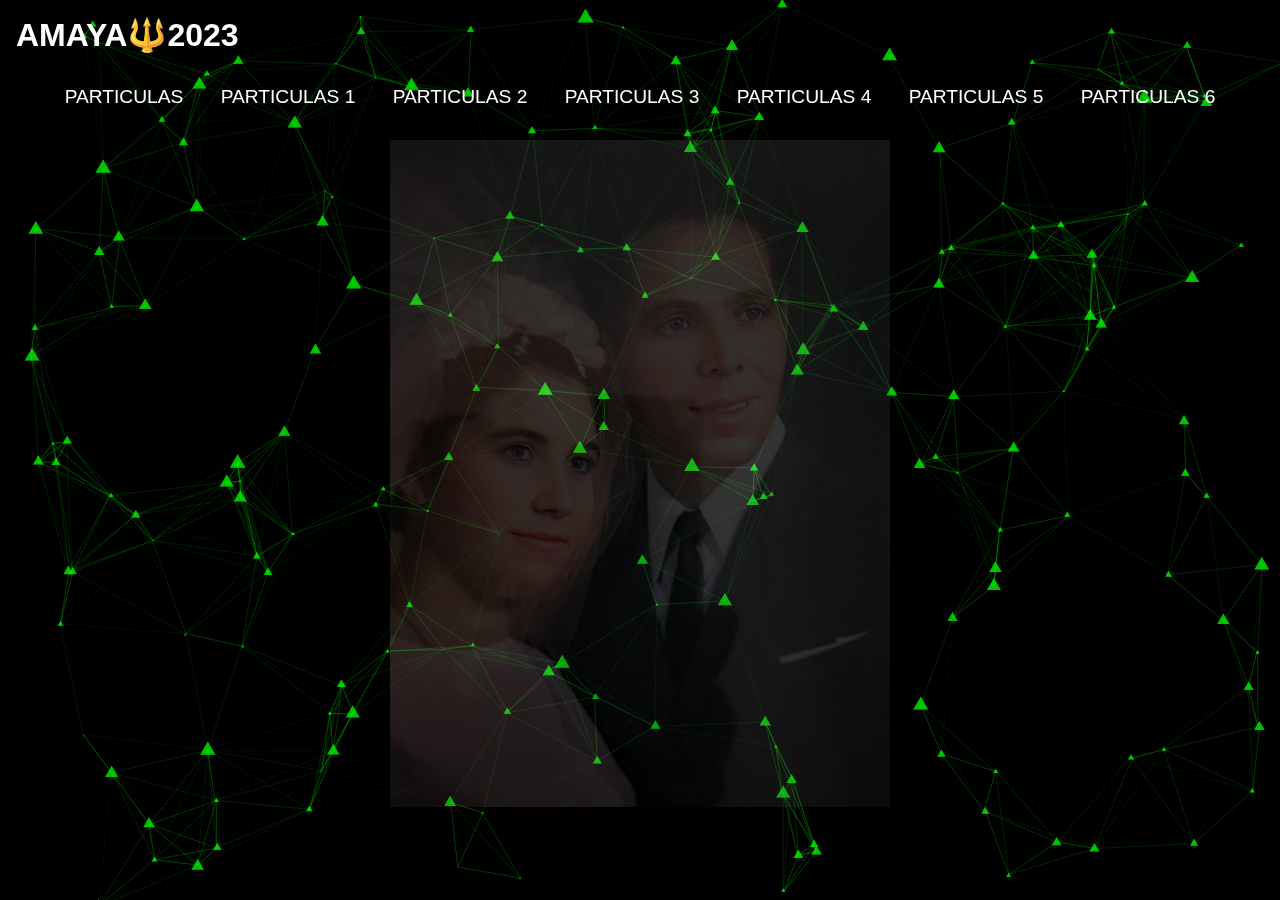
<file: index.html>
<!DOCTYPE html>
<html lang="es">

<head>
    <meta charset="UTF-8">
    <meta http-equiv="X-UA-Compatible" content="IE=edge">
    <meta name="viewport" content="width=device-width, initial-scale=1.0">
    <link rel="shortcut icon" href="images/logo.jpg" type="image/x-icon">
    <link rel="stylesheet" href="./css/styles.css">
    <title>PARTICULAS </title>
</head>

<body>

<!-- CONTENIDO DE LA PAGINA -->
    <main id="principal">


    <h1>AMAYA🔱2023</h1>
    <div class="menu">
      <a href="index.html">PARTICULAS</a>
      <a href="particles-1.html">PARTICULAS 1</a>
      <a href="particles-2.html">PARTICULAS 2</a>
      <a href="particles-3.html">PARTICULAS 3</a>
      <a href="particles-4.html">PARTICULAS 4</a>
      <a href="particles-5.html">PARTICULAS 5</a>
      <a href="particles-6.html">PARTICULAS 6</a>

    </div>
 
   
   <div class="padres">
    <img src="images/padres.png" alt="padres" width="500">
  </div>


    </main>
<!-- /////////////////////////////////////////////////////////////////// -->
    <div id="particles-js"></div>



    <script src="particles.min.js"></script>
    <script>
        particlesJS(
            //PEGAR AQUI EL CONTENIDO DEL ARCHIVO  particlesjs-config.json


            {
  "particles": {
    "number": {
      "value": 302,
      "density": {
        "enable": true,
        "value_area": 1732.9657345411572
      }
    },
    "color": {
      "value": "#00ff00"
    },
    "shape": {
      "type": "triangle",
      "stroke": {
        "width": 0,
        "color": "#000000"
      },
      "polygon": {
        "nb_sides": 5
      },
      "image": {
        "src": "img/github.svg",
        "width": 100,
        "height": 100
      }
    },
    "opacity": {
      "value": 0.5,
      "random": false,
      "anim": {
        "enable": false,
        "speed": 1,
        "opacity_min": 0.1,
        "sync": false
      }
    },
    "size": {
      "value": 7.996801279488208,
      "random": true,
      "anim": {
        "enable": false,
        "speed": 40,
        "size_min": 0.1,
        "sync": false
      }
    },
    "line_linked": {
      "enable": true,
      "distance": 150,
      "color": "#00ff00",
      "opacity": 0.4,
      "width": 1
    },
    "move": {
      "enable": true,
      "speed": 6,
      "direction": "none",
      "random": false,
      "straight": false,
      "out_mode": "out",
      "bounce": false,
      "attract": {
        "enable": false,
        "rotateX": 600,
        "rotateY": 1200
      }
    }
  },
  "interactivity": {
    "detect_on": "canvas",
    "events": {
      "onhover": {
        "enable": true,
        "mode": "repulse"
      },
      "onclick": {
        "enable": true,
        "mode": "push"
      },
      "resize": true
    },
    "modes": {
      "grab": {
        "distance": 400,
        "line_linked": {
          "opacity": 1
        }
      },
      "bubble": {
        "distance": 400,
        "size": 40,
        "duration": 2,
        "opacity": 8,
        "speed": 3
      },
      "repulse": {
        "distance": 200,
        "duration": 0.4
      },
      "push": {
        "particles_nb": 4
      },
      "remove": {
        "particles_nb": 2
      }
    }
  },
  "retina_detect": true
}

        )


    </script>



</body>

</html>
</file>
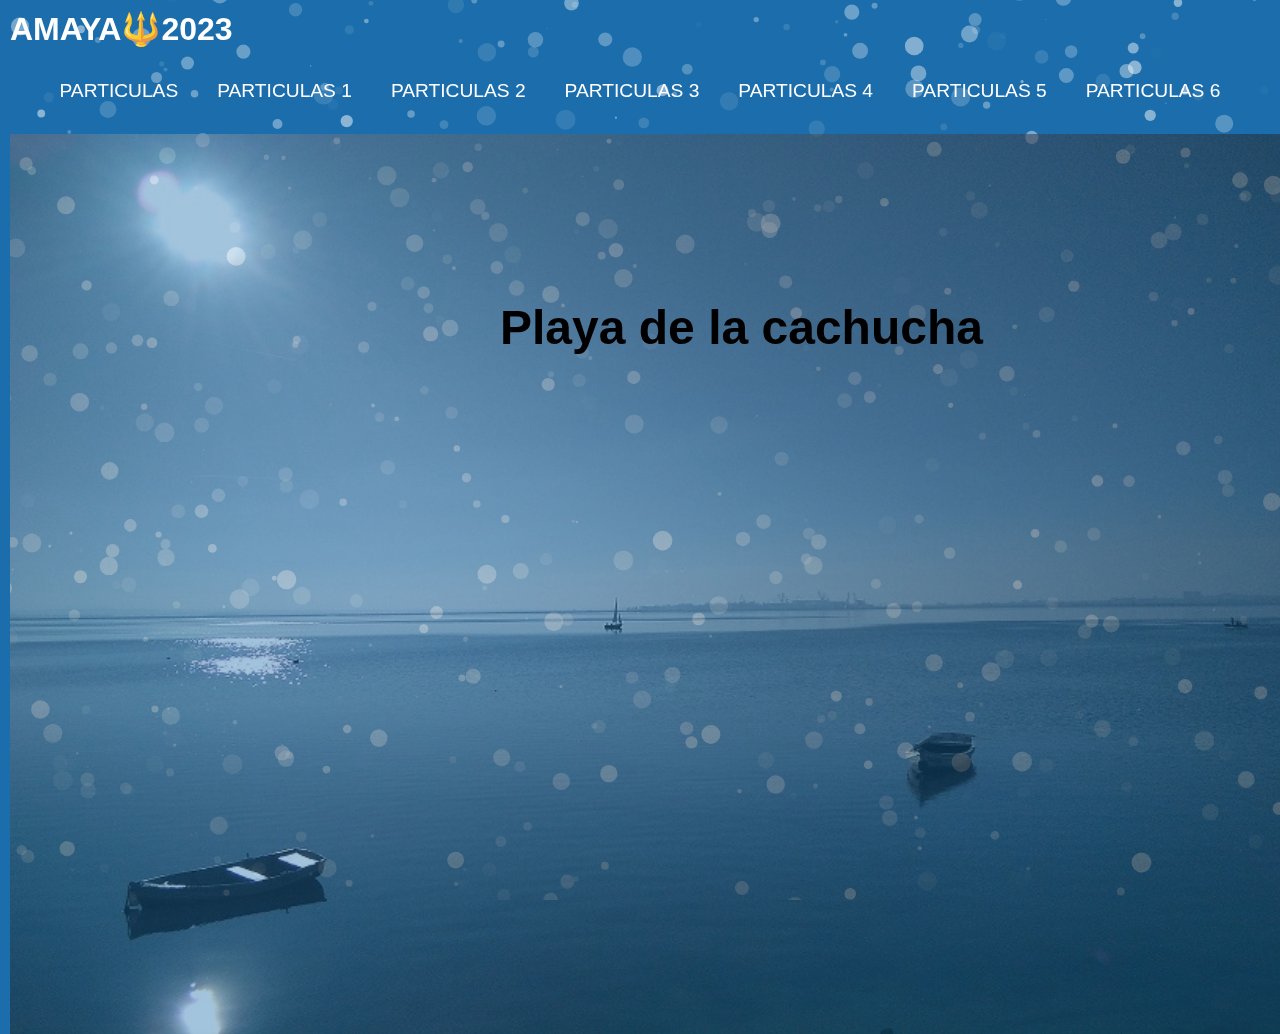
<file: particles-3.html>
<!DOCTYPE html>
<html lang="es">

<head>
    <meta charset="UTF-8">
    <meta http-equiv="X-UA-Compatible" content="IE=edge">
    <meta name="viewport" content="width=device-width, initial-scale=1.0">
    <link rel="shortcut icon" href="images/logo.jpg" type="image/x-icon">
    <link rel="stylesheet" href="./css/styles-3.css">
    <title>PARTICULAS </title>
</head>

<body>


    <main id="principal">

      <h1>AMAYA🔱2023</h1>
      <div class="menu">
        <a href="index.html">PARTICULAS</a>
        <a href="particles-1.html">PARTICULAS 1</a>
        <a href="particles-2.html">PARTICULAS 2</a>
        <a href="particles-3.html">PARTICULAS 3</a>
        <a href="particles-4.html">PARTICULAS 4</a>
        <a href="particles-5.html">PARTICULAS 5</a>
        <a href="particles-6.html">PARTICULAS 6</a>
  
      </div>
 

      <div class="puerto-real">
        <h2 class="playa">Playa de la cachucha</h2>
        <img src="images/puerto-real.jpg" alt="puerto-real"  >

 
      </div>
    

    </main>

 

    <div id="particles-js"></div>



    <script src="particles.min.js"></script>
    <script>
        particlesJS(
            //PEGAR AQUI EL CONTENIDO DEL ARCHIVO  particlesjs-config(3).json

            {
  "particles": {
    "number": {
      "value": 400,
      "density": {
        "enable": true,
        "value_area": 800
      }
    },
    "color": {
      "value": "#fff"
    },
    "shape": {
      "type": "circle",
      "stroke": {
        "width": 0,
        "color": "#000000"
      },
      "polygon": {
        "nb_sides": 5
      },
      "image": {
        "src": "img/github.svg",
        "width": 100,
        "height": 100
      }
    },
    "opacity": {
      "value": 0.5,
      "random": true,
      "anim": {
        "enable": false,
        "speed": 1,
        "opacity_min": 0.1,
        "sync": false
      }
    },
    "size": {
      "value": 10,
      "random": true,
      "anim": {
        "enable": false,
        "speed": 40,
        "size_min": 0.1,
        "sync": false
      }
    },
    "line_linked": {
      "enable": false,
      "distance": 500,
      "color": "#ffffff",
      "opacity": 0.4,
      "width": 2
    },
    "move": {
      "enable": true,
      "speed": 3.1987205117952833,
      "direction": "top",
      "random": false,
      "straight": false,
      "out_mode": "out",
      "bounce": false,
      "attract": {
        "enable": false,
        "rotateX": 600,
        "rotateY": 1200
      }
    }
  },
  "interactivity": {
    "detect_on": "canvas",
    "events": {
      "onhover": {
        "enable": true,
        "mode": "bubble"
      },
      "onclick": {
        "enable": true,
        "mode": "repulse"
      },
      "resize": true
    },
    "modes": {
      "grab": {
        "distance": 400,
        "line_linked": {
          "opacity": 0.5
        }
      },
      "bubble": {
        "distance": 400,
        "size": 4,
        "duration": 0.3,
        "opacity": 1,
        "speed": 3
      },
      "repulse": {
        "distance": 200,
        "duration": 0.4
      },
      "push": {
        "particles_nb": 4
      },
      "remove": {
        "particles_nb": 2
      }
    }
  },
  "retina_detect": true
}
        )


    </script>



</body>

</html>
</file>
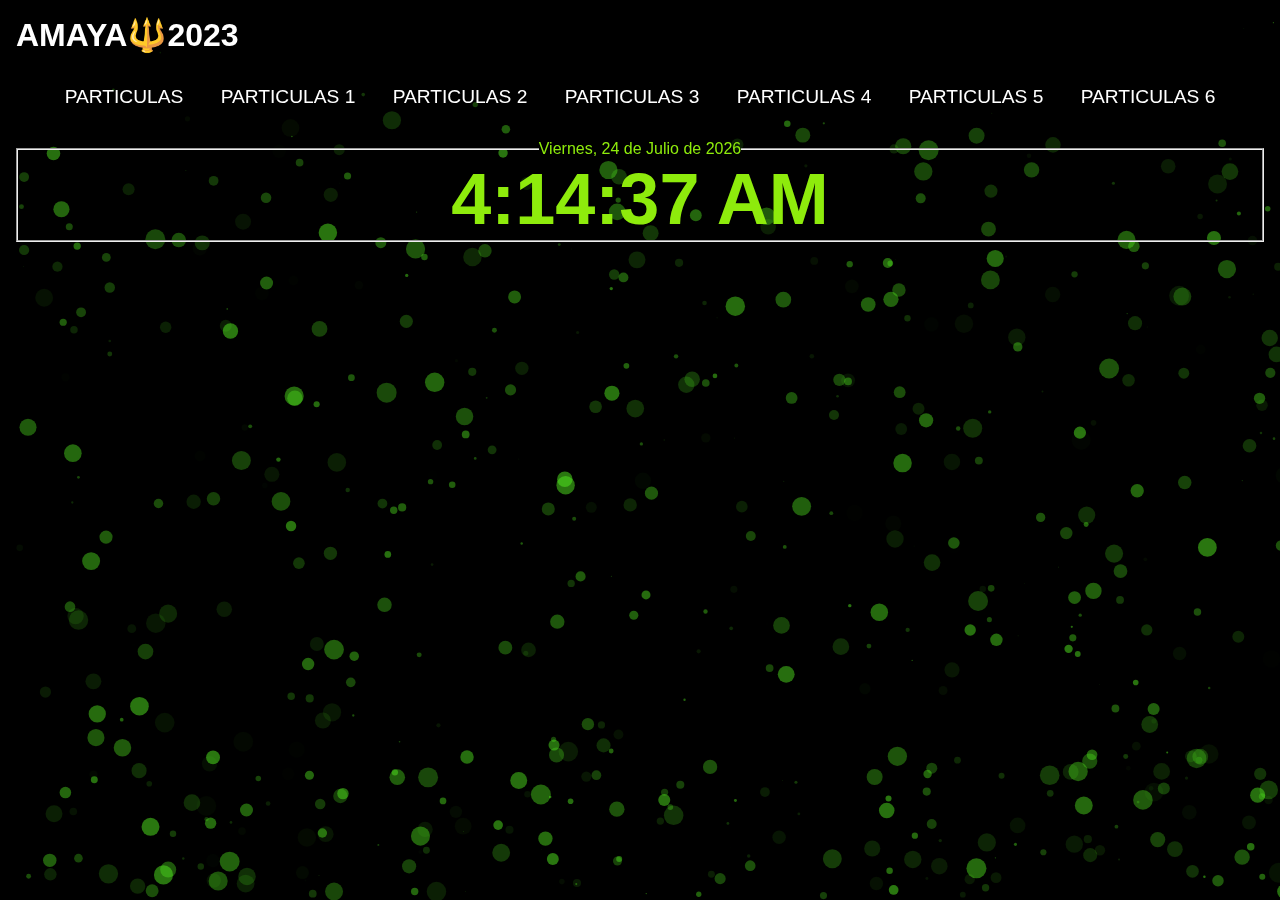
<file: particles-6.html>
<!DOCTYPE html>
<html lang="es">

<head>
    <meta charset="UTF-8">
    <meta http-equiv="X-UA-Compatible" content="IE=edge">
    <meta name="viewport" content="width=device-width, initial-scale=1.0">
    <link rel="shortcut icon" href="images/logo.jpg" type="image/x-icon">
    <link rel="stylesheet" href="./css/styles-6.css">
    <title>PARTICULAS </title>
</head>

<body>

<!-- CONTENIDO DE LA PAGINA -->
    <main id="principal">


    <h1>AMAYA🔱2023</h1>
    <div class="menu">
      <a href="index.html">PARTICULAS</a>
      <a href="particles-1.html">PARTICULAS 1</a>
      <a href="particles-2.html">PARTICULAS 2</a>
      <a href="particles-3.html">PARTICULAS 3</a>
      <a href="particles-4.html">PARTICULAS 4</a>
      <a href="particles-5.html">PARTICULAS 5</a>
      <a href="particles-6.html">PARTICULAS 6</a>

    </div>
   
 <!-- RELOJ -->
 <div>
  <fieldset>
    <legend id="fecha"> </legend>
    <h2 id="reloj"> </h2>
  </fieldset>

 </div>



<!-- END RELOJ -->

    </main>
<!-- /////////////////////////////////////////////////////////////////// -->
    <div id="particles-js"></div>

<script src="./js/clock.js"></script>

    <script src="particles.min.js"></script>
    <script>
        particlesJS(
            //PEGAR AQUI EL CONTENIDO DEL ARCHIVO  particlesjs-config.json

            {
  "particles": {
    "number": {
      "value": 400,
      "density": {
        "enable": true,
        "value_area": 800
      }
    },
    "color": {
      "value": "#54ef20"
    },
    "shape": {
      "type": "circle",
      "stroke": {
        "width": 0,
        "color": "#000000"
      },
      "polygon": {
        "nb_sides": 5
      },
      "image": {
        "src": "img/github.svg",
        "width": 100,
        "height": 100
      }
    },
    "opacity": {
      "value": 0.5,
      "random": true,
      "anim": {
        "enable": false,
        "speed": 1,
        "opacity_min": 0.1,
        "sync": false
      }
    },
    "size": {
      "value": 10,
      "random": true,
      "anim": {
        "enable": false,
        "speed": 40,
        "size_min": 0.1,
        "sync": false
      }
    },
    "line_linked": {
      "enable": false,
      "distance": 500,
      "color": "#ffffff",
      "opacity": 0.4,
      "width": 2
    },
    "move": {
      "enable": true,
      "speed": 6,
      "direction": "bottom",
      "random": true,
      "straight": false,
      "out_mode": "bounce",
      "bounce": false,
      "attract": {
        "enable": false,
        "rotateX": 600,
        "rotateY": 1200
      }
    }
  },
  "interactivity": {
    "detect_on": "canvas",
    "events": {
      "onhover": {
        "enable": true,
        "mode": "bubble"
      },
      "onclick": {
        "enable": true,
        "mode": "push"
      },
      "resize": true
    },
    "modes": {
      "grab": {
        "distance": 170.0914444003467,
        "line_linked": {
          "opacity": 0.5
        }
      },
      "bubble": {
        "distance": 400,
        "size": 0,
        "duration": 0.3,
        "opacity": 1,
        "speed": 3
      },
      "repulse": {
        "distance": 437.37799988660583,
        "duration": 0.4
      },
      "push": {
        "particles_nb": 4
      },
      "remove": {
        "particles_nb": 2
      }
    }
  },
  "retina_detect": true
}
        )


    </script>



</body>

</html>
</file>
<file: css/styles.css>
* {
  margin: 0;
  padding: 0;
  box-sizing: border-box;
  font-family: sans-serif;
}
body {

  background: black;
  color:white;
  margin: 1rem;

}

h1 {
  color: #fff;

}
 
.menu {
  margin: 20px;
  padding: 10px;
  display: flex;
  justify-content: space-around;
}

.menu a {
  font-size: larger;
  text-decoration: none;
  color: #fff;
  margin: 2px;
}

.menu a:hover {
  color: #8eeb0c;
}

.padres{
  display: flex;
justify-content: center;
opacity: 0.2;}

 

#particles-js {
  background: black;
  position: fixed;
  width: 100%;
  height: 100%;
  top: 0;
  z-index: -1;
}

@media screen and (max-width: 768px) {
  .menu {
    flex-direction: column;
  }

  .menu a {
    margin-bottom: 20px;
  }
}
</file>
<file: css/styles-3.css>
* {
  margin: 0;
  padding: 0;
  box-sizing: border-box;
  font-family: sans-serif;
}
 body {
  color:white;
  background: rgb(27, 109, 171);
  padding: 10px;
 }

h1{
  color:#fff
 
}
.menu{

  margin: 20px;
  padding: 10px;
  display: flex;
 justify-content: space-around;
  


}
 
.menu a{
font-size: larger;
text-decoration: none;
color: #fff;
margin: 2px;

}

.menu a:hover{
   
  color: #8eeb0c;
  
  
  }


.puerto-real img{
  width: 100vw;
  height: 100vh;
  opacity: 0.6;
  position: absolute;
 
}
.playa{
  position: absolute;
  top: 300px;
  left:500px;
  color: #000;
  font-size: 3rem;
z-index: 999;
  
  
  
    }

#particles-js{
 
position: fixed;
width: 100%;
height: 100%;
top: 0;
z-index: -1;

}
@media screen and (max-width: 768px) {
  .menu {
    flex-direction: column;
  }

  .menu a {
    margin-bottom: 20px;
  }
}
</file>
<file: css/styles-6.css>
* {
  margin: 0;
  padding: 0;
  box-sizing: border-box;
  font-family: sans-serif;
}
body {
  color: white;
  background: black;
  margin: 1rem;
}

h1 {
  color: #fff;
}
.menu {
  margin: 20px;
  padding: 10px;
  display: flex;
  justify-content: space-around;
}

.menu a {
  font-size: larger;
  text-decoration: none;
  color: #fff;
  margin: 2px;
}

.menu a:hover {
  color: #8eeb0c;
}


  fieldset {
  font-size: 3rem;
  text-align: center;
  color: #8eeb0c;
}
  legend {
  font-size: 1rem;
  text-align: center;
}

#particles-js {
  position: fixed;
  width: 100%;
  height: 100%;
  top: 0;
  z-index: -1;
}
@media screen and (max-width: 768px) {
  .menu {
    flex-direction: column;
  }

  .menu a {
    margin-bottom: 20px;
  }
}
</file>
